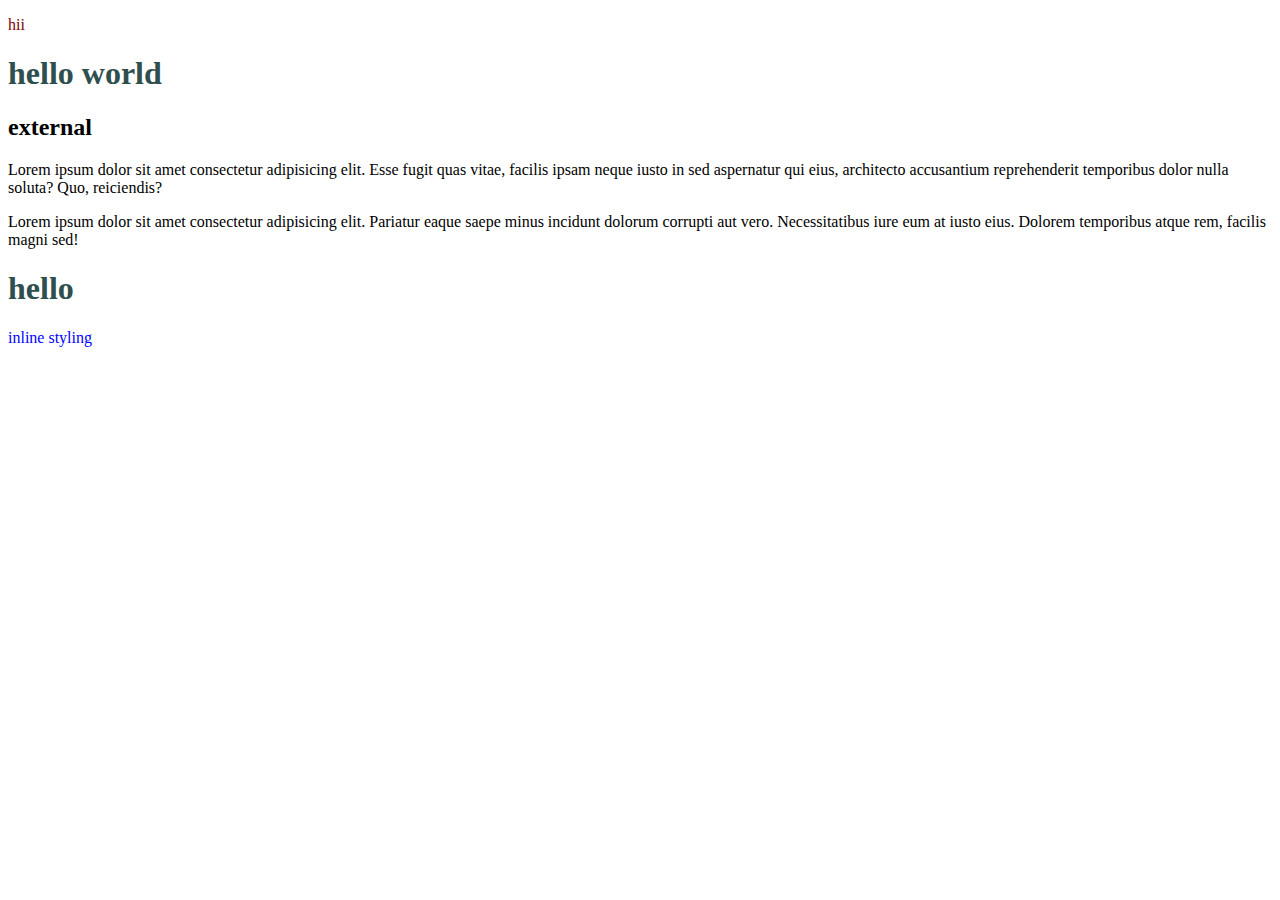
<file: index.html>
<!DOCTYPE html>
<html lang="en">
<head>
    <meta charset="UTF-8">
    <meta name="viewport" content="width=, initial-scale=1.0">
    <title>css selectors</title>
    <link rel="stylesheet" href="./#style.css">
    <style>
        h1{
            color:darkslategray

        }
    </style>
</head>
<body>
 <p style="color:maroon;" >hii</p>
 <h1>hello world</h1>
 <h2>external</h2>
 <p class ="par">Lorem ipsum dolor sit amet consectetur adipisicing elit. Esse fugit quas vitae, facilis ipsam neque iusto in sed aspernatur qui eius, architecto accusantium reprehenderit temporibus dolor nulla soluta? Quo, reiciendis?</p>
 <p class="par"  id="jk">Lorem ipsum dolor sit amet consectetur adipisicing elit. Pariatur eaque saepe minus incidunt dolorum corrupti aut vero. Necessitatibus iure eum at iusto eius. Dolorem temporibus atque rem, facilis magni sed!</p> 
 <!--you can assign one class to multiple elements, -->
 <!--or you can assign multiple classes to single elements, -->

 <div>
    <h1>hello</h1>
 </div>
 <p style="color: blue;">inline styling</p>

</body>
</html>
</file>
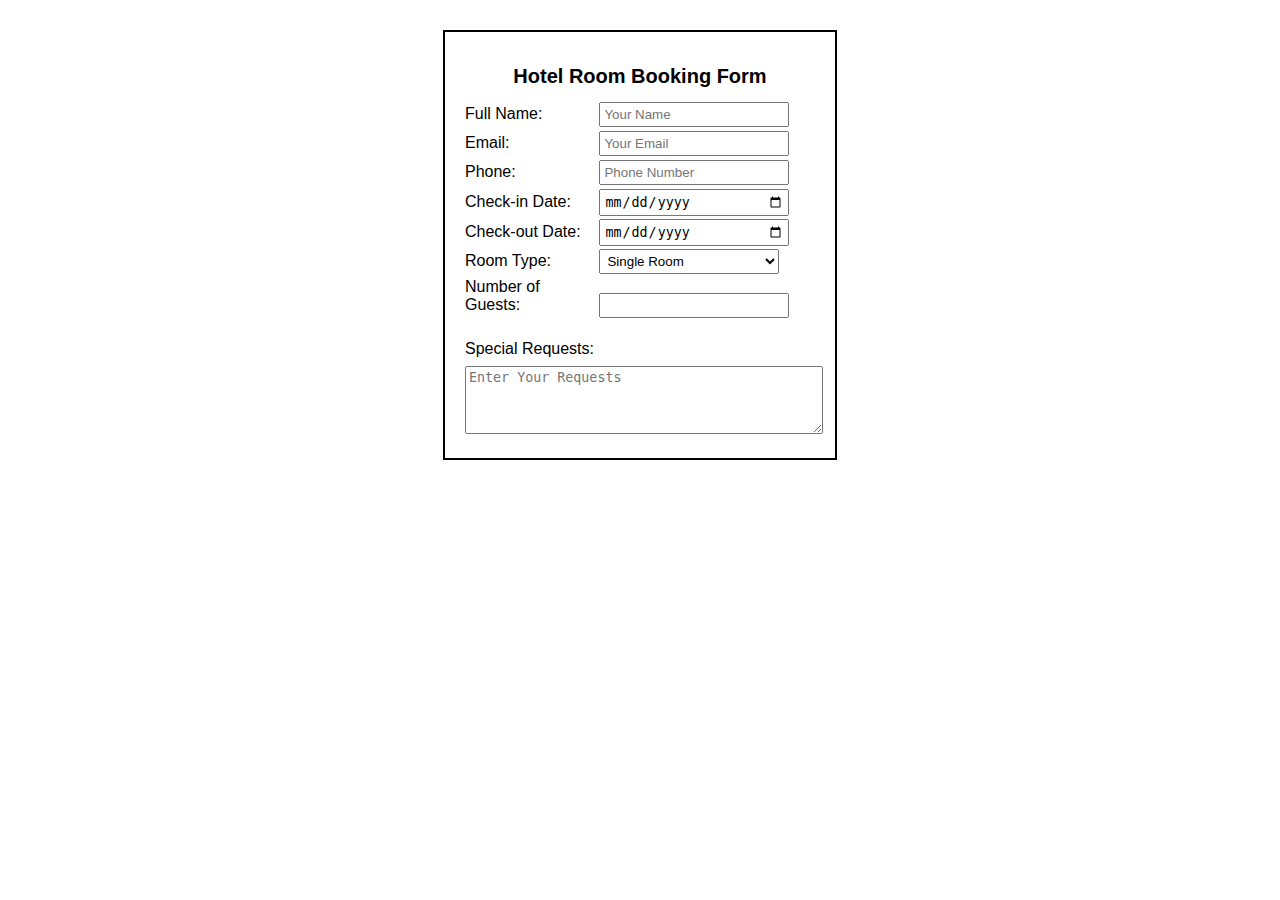
<file: c4.html>
<!DOCTYPE html>
<html lang="en">
<head>
    <meta charset="UTF-8">
    <meta name="viewport" content="width=device-width, initial-scale=1.0">
    <title>Hotel Room Booking Form</title>

    <style>
        body {
            font-family: Arial, sans-serif;
            text-align: center;
        }

        #form-container {
            width: 350px;
            margin: 30px auto;
            padding: 20px;
            border: 2px solid black; /* Rectangular border */
            background-color: white; /* Removes green color */
        }

        form {
            text-align: left;
            margin-top: 10px;
        }

        label {
            display: inline-block;
            width: 130px;
            margin-bottom: 8px;
        }

        input, select, textarea {
            width: 180px;
            padding: 3px;
        }

        textarea {
            width: 100%;
        }

        h1 {
            font-size: 20px;
            text-decoration: none;
        }

        .btns {
            margin-top: 10px;
            text-align: center;
        }
    </style>

</head>
<body>

    <div id="form-container">
        <h1>Hotel Room Booking Form</h1>

        <form>
            <label for="name">Full Name:</label>
            <input type="text" id="name" placeholder="Your Name"><br>

            <label for="email">Email:</label>
            <input type="email" id="email" placeholder="Your Email"><br>

            <label for="phone">Phone:</label>
            <input type="text" id="phone" placeholder="Phone Number"><br>

            <label for="checkin">Check-in Date:</label>
            <input type="date" id="checkin"><br>

            <label for="checkout">Check-out Date:</label>
            <input type="date" id="checkout"><br>

            <label for="room">Room Type:</label>
            <select id="room">
                <option>Single Room</option>
                <option>Double Room</option>
                <option>Suite</option>
            </select><br>

            <label for="guests">Number of Guests:</label>
            <input type="number" id="guests" min="1"><br><br>

            <label>Special Requests:</label><br>
            <textarea rows="4" placeholder="Enter Your Requests"></textarea><br></form></div></body></html>
</file>
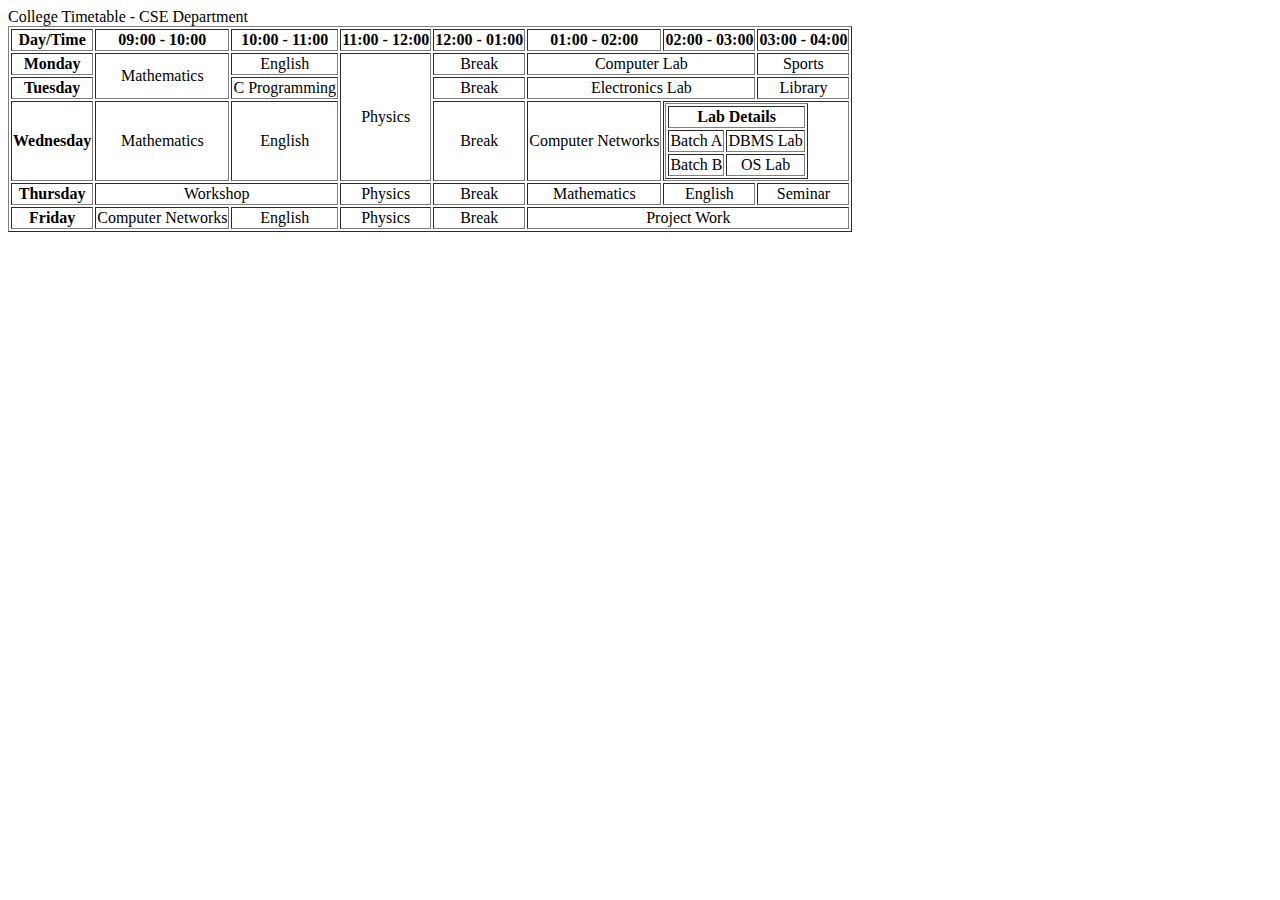
<file: f3.html>
<!DOCTYPE html>
<html lang="en">
<head>
    <meta charset="UTF-8">
    <meta name="viewport" content="width=device-width, initial-scale=1.0">
    <title>College Timetable</title>
</head>
<body>
    <table border="1" style="text-align: center;">
        <thead style="text-align: center;">College Timetable - CSE Department</thead>
        <tr>
            <th>Day/Time</th>
            <th>09:00 - 10:00</th>
            <th>10:00 - 11:00</th>
            <th>11:00 - 12:00</th>
            <th>12:00 - 01:00</th>
            <th>01:00 - 02:00</th>
            <th>02:00 - 03:00</th>
            <th>03:00 - 04:00</th>
        </tr>
        <tr>
            <th>Monday</th>
            <td rowspan="2">Mathematics</td>
            <td>English</td>
            <td rowspan="3">Physics</td>
            <td>Break</td>
            <td colspan="2">Computer Lab</td>
            <td>Sports</td>
        </tr>
        <tr>
            <th>Tuesday</th>
            <td>C Programming</td>
            <td>Break</td>
            <td colspan="2">Electronics Lab</td>
            <td>Library</td>
        </tr>
        <tr>
            <th>Wednesday</th>
            <td>Mathematics</td>
            <td>English</td>
            <td>Break</td>
            <td>Computer Networks</td>
            <td colspan="2" style="text-align: center;">
                <table border="1">
                    <tr>
                        <th colspan="2">Lab Details</th>
                    </tr>
                    <tr>
                        <td>Batch A</td>
                        <td>DBMS Lab</td>
                    </tr>
                    <tr>
                        <td>Batch B</td>
                        <td>OS Lab</td>
                    </tr>
                </table>
            </td>
        </tr>
        <tr>
            <th>Thursday</th>
            <td colspan="2">Workshop</td>
            <td>Physics</td>
            <td>Break</td>
            <td>Mathematics</td>
            <td>English</td>
            <td>Seminar</td>
        </tr>
        <tr>
            <th>Friday</th>
            <td>Computer Networks</td>
            <td>English</td>
            <td>Physics</td>
            <td>Break</td>
            <td colspan="3">Project Work</td>
        </tr>
    </table>
</body>
</html>
</file>
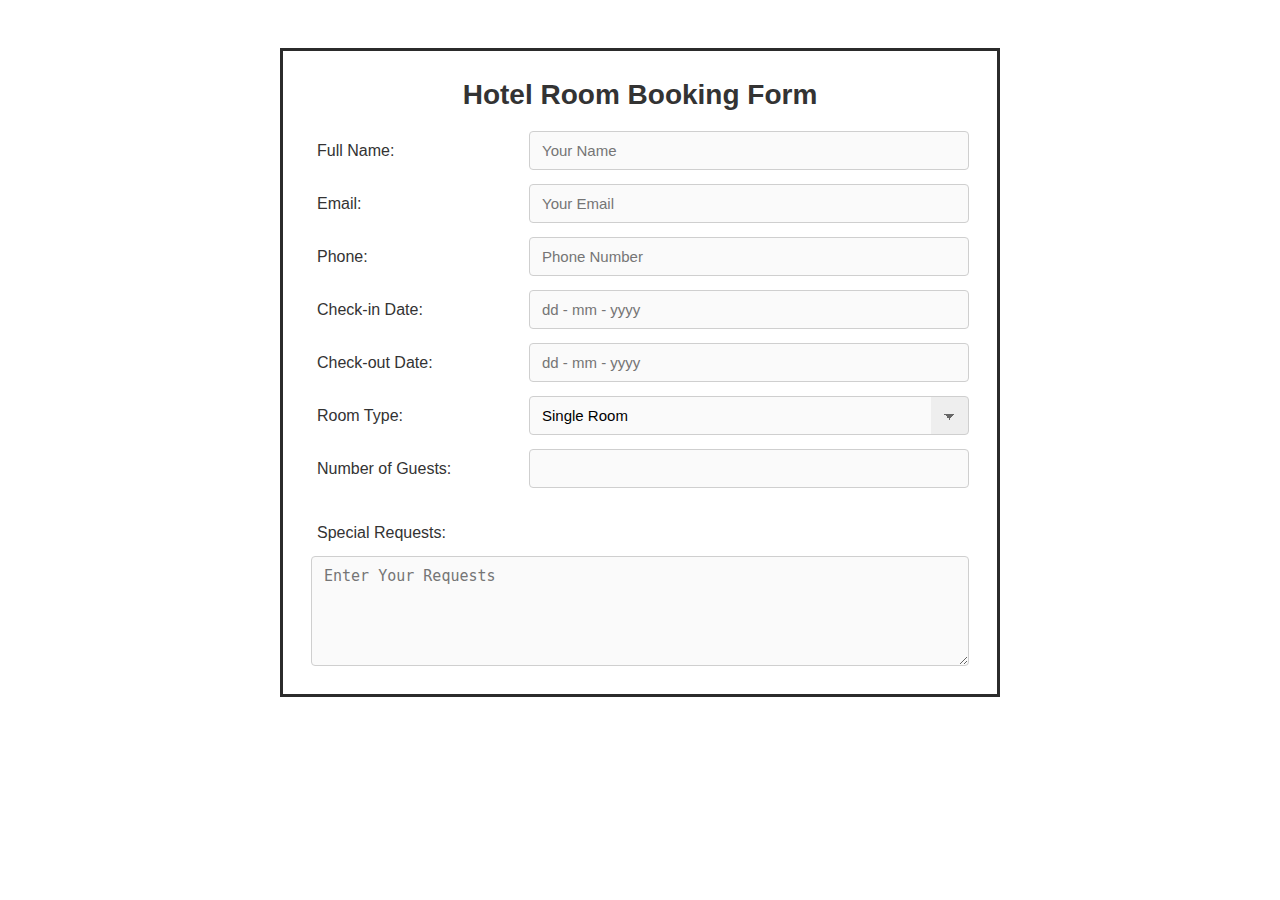
<file: f4.html>
<!doctype html>
<html lang="en">
<head>
  <meta charset="utf-8" />
  <meta name="viewport" content="width=device-width,initial-scale=1" />
  <title>Hotel Room Booking Form</title>
  <style>
    :root{
      --border:#2b2b2b;
      --label:#333;
      --input-bg:#fafafa;
    }
    body{
      font-family: "Segoe UI", Roboto, Arial, sans-serif;
      background: #fff;
      display:flex;
      align-items:flex-start;
      justify-content:center;
      padding:40px;
      color:var(--label);
    }
    .booking-card{
      border:3px solid var(--border);
      max-width:720px;
      width:100%;
      padding:28px;
      box-sizing:border-box;
    }
    h1{
      text-align:center;
      margin:0 0 20px;
      font-size:28px;
      font-weight:700;
    }
    form{
      display:grid;
      grid-template-columns: 200px 1fr;
      grid-row-gap:14px;
      grid-column-gap:18px;
      align-items:center;
    }
    label{
      justify-self:start;
      padding-left:6px;
      font-size:16px;
    }
    .full-row{
      grid-column:1 / -1;
    }
    input[type="text"],
    input[type="email"],
    input[type="tel"],
    select,
    textarea{
      width:100%;
      padding:10px 12px;
      border:1.5px solid #cfcfcf;
      border-radius:4px;
      background:var(--input-bg);
      font-size:15px;
      box-sizing:border-box;
    }
    select{
      appearance:none;
      -webkit-appearance:none;
      -moz-appearance:none;
      background-image:linear-gradient(45deg, transparent 50%, #666 50%),
                        linear-gradient(135deg, #666 50%, transparent 50%),
                        linear-gradient(to right, #eee, #eee);
      background-position: calc(100% - 18px) calc(1em + 2px), calc(100% - 13px) calc(1em + 2px), 100% 0;
      background-size: 6px 6px, 6px 6px, 2.5em 2.5em;
      background-repeat: no-repeat;
      padding-right:36px;
    }
    textarea{
      min-height:110px;
      resize:vertical;
    }
    .small-input{
      width:100px;
    }
    /* spacing to visually mirror the sample */
    .spacer{
      height:8px;
      grid-column:1 / -1;
    }
  </style>
</head>
<body>
  <div class="booking-card" role="region" aria-label="Hotel room booking form">
    <h1>Hotel Room Booking Form</h1>

    <form autocomplete="on" novalidate>
      <label for="fullname">Full Name:</label>
      <input id="fullname" name="fullname" type="text" placeholder="Your Name" required />

      <label for="email">Email:</label>
      <input id="email" name="email" type="email" placeholder="Your Email" required />

      <label for="phone">Phone:</label>
      <input id="phone" name="phone" type="tel" placeholder="Phone Number" />

      <label for="checkin">Check-in Date:</label>
      <input id="checkin" name="checkin" type="text" placeholder="dd - mm - yyyy" />

      <label for="checkout">Check-out Date:</label>
      <input id="checkout" name="checkout" type="text" placeholder="dd - mm - yyyy" />

      <label for="roomtype">Room Type:</label>
      <select id="roomtype" name="roomtype" aria-label="Room type">
        <option value="single" selected>Single Room</option>
        <option value="double">Double Room</option>
        <option value="suite">Suite</option>
      </select>

      <label for="guests">Number of Guests:</label>
      <input id="guests" name="guests" type="text" placeholder="" />

      <div class="spacer"></div>

      <label class="full-row" for="requests">Special Requests:</label>
      <textarea id="requests" name="requests" class="full-row" placeholder="Enter Your Requests"></textarea>
    </form>
  </div>
</body>
</html>
</file>
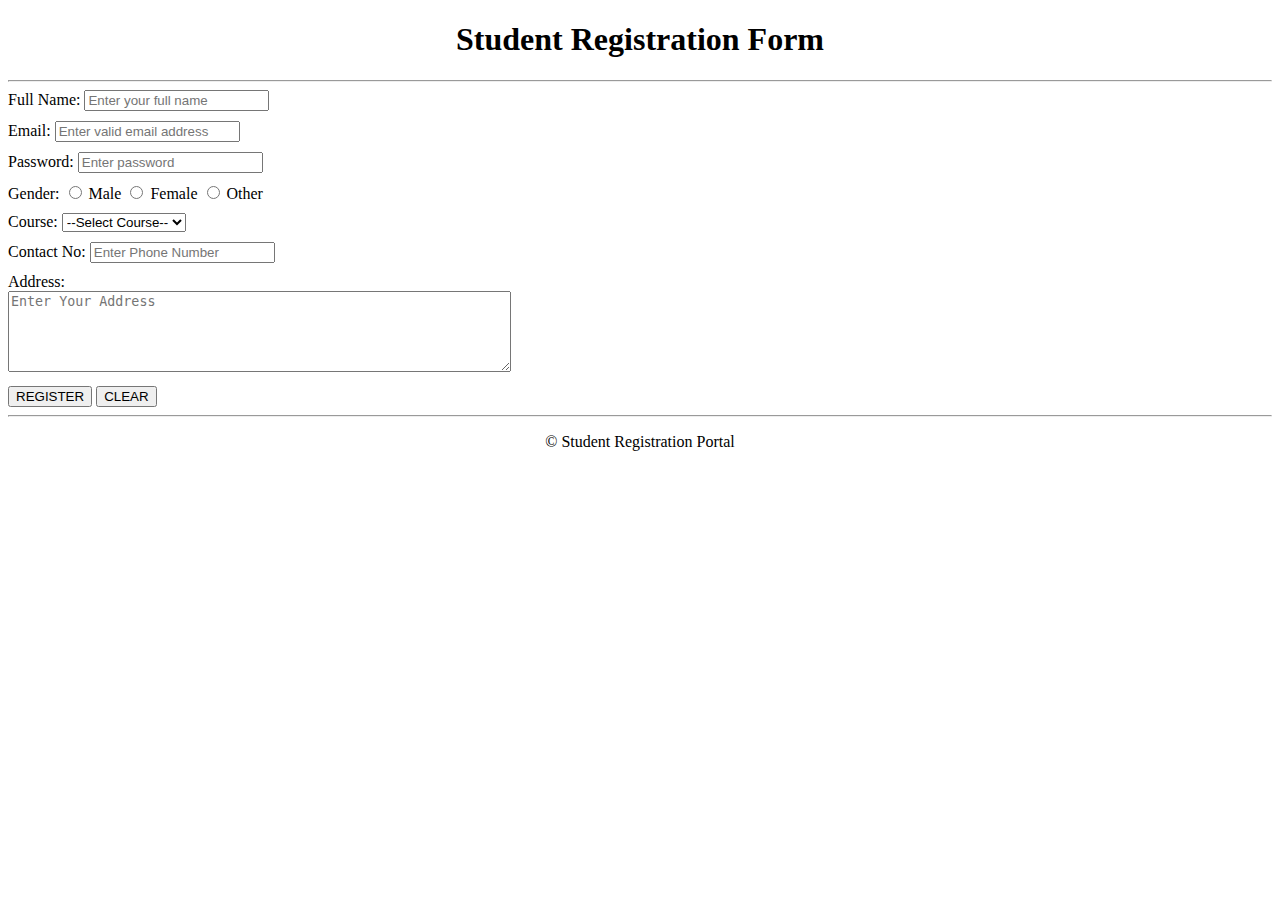
<file: f5.html>
<!DOCTYPE html>
<html lang="en">
<head>
    <meta charset="UTF-8">
    <meta name="viewport" content="width=device-width, initial-scale=1.0">
    <title>student form</title>
</head>
<body>
    <h1 style="text-align: center;">Student Registration Form</h1>
    <hr>
    <form action="post">
        <div style="margin-bottom: 10px;">
            <label for="name">Full Name:</label>
            <input type="text" name="name" id="name" placeholder="Enter your full name">
        </div>
        <div style="margin-bottom: 10px;">
            <label for="mail">Email:</label>
            <input type="text" name="mail" id="mail" placeholder="Enter valid email address">
        </div>
        <div style="margin-bottom: 10px;">
            <label for="pass">Password:</label>
            <input type="password" name="pass" id="pass" placeholder="Enter password">
        </div>
        <div style="margin-bottom: 10px;">
            <label for="gender">Gender:</label>
            <input type="radio" name="gender" id="male" value="Male">
            <label for="male">Male</label>
            <input type="radio" name="gender" id="female" value="female">
            <label for="female">Female</label>
            <input type="radio" name="gender" id="other" value="other">
            <label for="other">Other</label>
        </div>
        <div style="margin-bottom: 10px;">
            <label for="course">Course:</label>
            <select name="course" id="course">
                <option value="coursee">--Select Course--</option>
                <option value="btech">B.tech</option>
                <option value="bca">BCA</option>
                <option value="bsc">B.Sc.</option>
            </select>
        </div>
        <div style="margin-bottom: 10px;">
            <label for="no.">Contact No:</label>
            <input type="text" name="no." id="no." placeholder="Enter Phone Number">
        </div>
        Address:
        <div style="margin-bottom: 10px;">
            <textarea name="address" id="address" rows="5" cols="60" placeholder="Enter Your Address"></textarea>
        </div>
    <div>
        <input type="submit" value="REGISTER">
        <input type="reset" value="CLEAR">
    </div>
    </form>
    <hr>
    <p style="text-align: center;">&copy; Student Registration Portal</p>
    
</body>
</html>
</file>
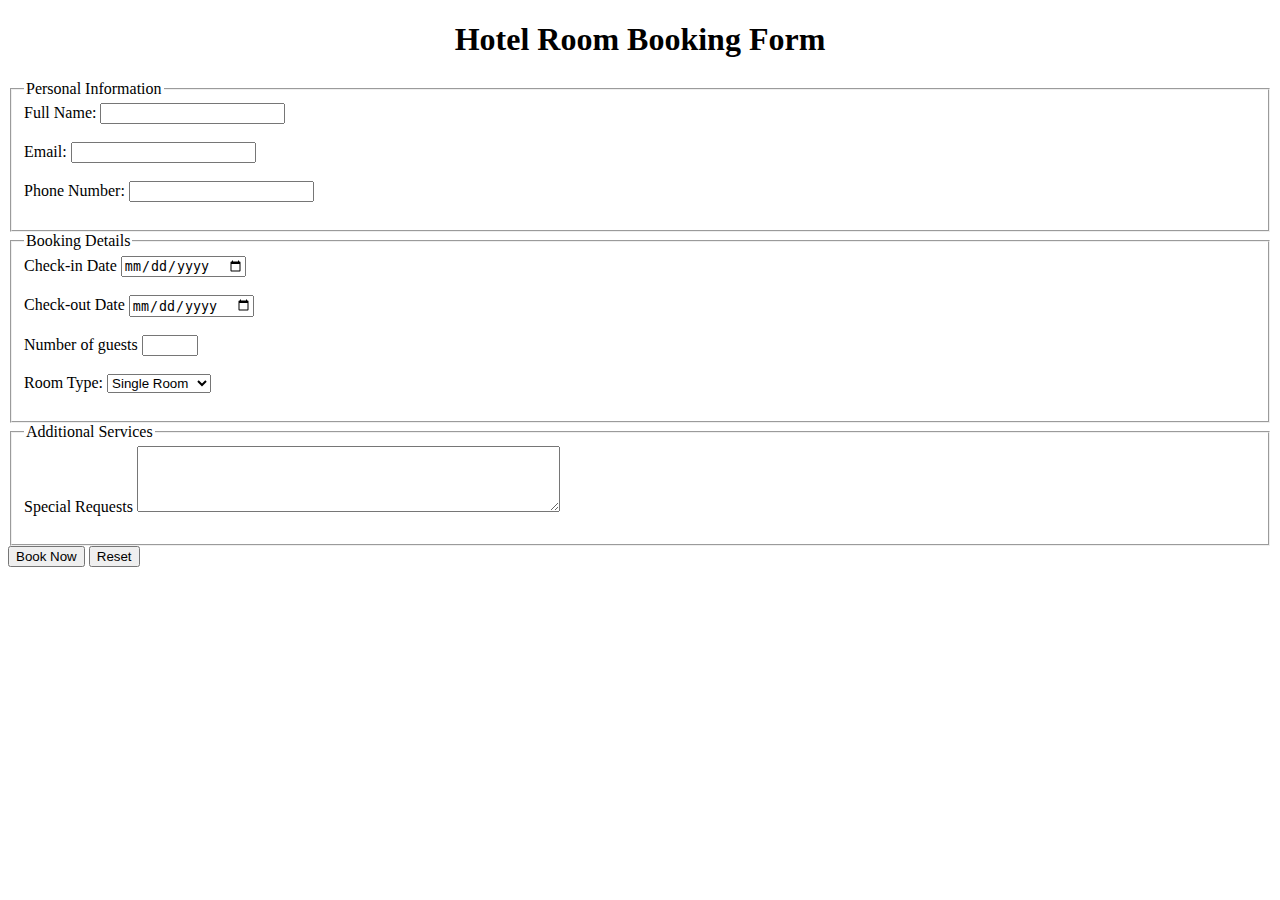
<file: ff4.html>
<!DOCTYPE html>
<html lang="en">
<head>
    <meta charset="UTF-8">
    <meta name="viewport" content="width=device-width, initial-scale=1.0">
    <title>Hotel Booking Form</title>
</head>
<body>
    <h1 style="text-align:center">Hotel Room Booking Form</h1>
    <form>
        <form action="#" method="post">
            <!--personal information-->
            <fieldset>
                <legend>Personal Information</legend>
            <label for="Name">Full Name:</label>
            <input type="text" id="Name" name="Name" required>
            <br><br>
            <label for="Email">Email:</label>
            <input type="email" id="Email" name="Email" required>
            <br><br>
            <label for="phone">Phone Number:</label>
            <input type="tel" id="phone" name="phone" required>
            <br><br>
            </fieldset>
            <!--booking details-->
            <fieldset>
                <legend>Booking Details</legend>
            <label for="checkin">Check-in Date</label>
            <input type="date" id="checkin" name="checkin" required>
            <br><br>
            <label for="checkout">Check-out Date</label>
            <input type="date" id="checkout" name="checkout" required>
            <br><br>
            <label for="guests">Number of guests</label>
            <input type="number" id="guests" name="guests" min="1" max="10" required>
            <br><br>
            <label for="room">Room Type:</label>
            <select id="room" name="room" required>
                <option value="single">Single Room</option>
                <option value="double">Double Room</option>
                <option value="suite">Suite</option>
            </select>
            <br><br>
            </fieldset>
            <!--special requests-->
            <fieldset>
                <legend>Additional Services</legend>
            <label for="requests">Special Requests</label>
            <textarea id="requests" name="requests" rows="4" cols="50"></textarea>
            <br><br>
            </fieldset>
            <!--Buttons-->
            <button type="submit">Book Now</button>
            <button type="reset">Reset</button>

    </form>
</body>
</html>
</file>
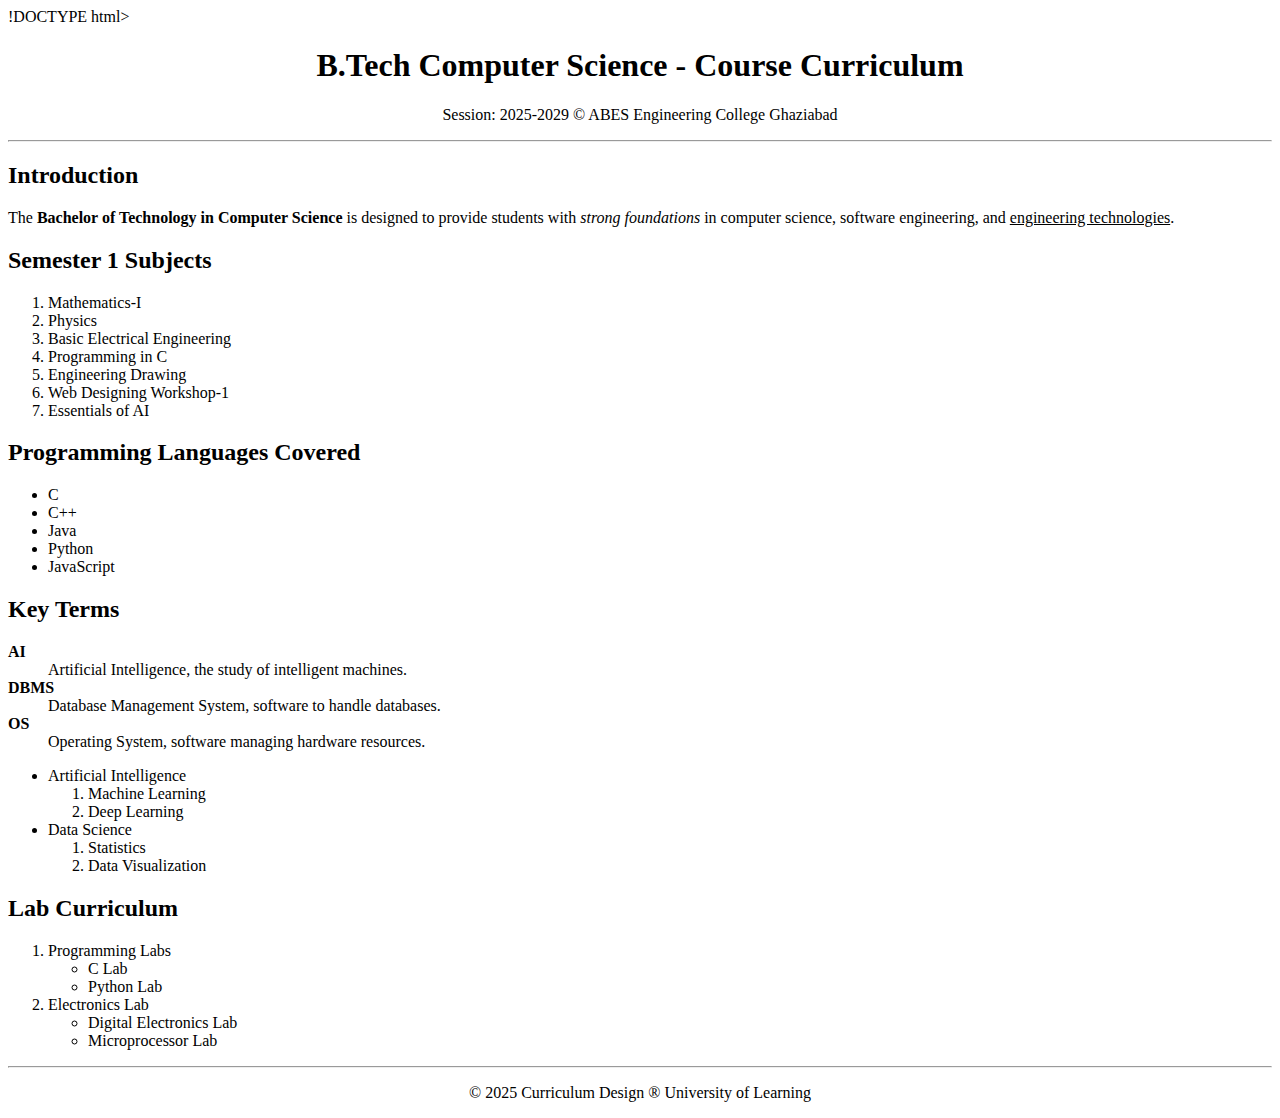
<file: FILE1.html>
!DOCTYPE html>
<html lang="en">
<head>
    <meta charset="UTF-8">
    <meta name="viewport" content="width=device-width, initial-scale=1.0">
    <title>My First Webpage</title>
</head>
<body>
    <h1 style="text-align: center;">B.Tech Computer Science - Course Curriculum</h1>
    <p style="text-align: center;">Session: 2025-2029 &copy; ABES Engineering College Ghaziabad</p>
    <hr>
    <h2>Introduction</h2>
    <p>
        The <strong>Bachelor of Technology in Computer Science</strong> is designed to provide students with <i> strong foundations </i>
        in computer science, software engineering, and <u> engineering technologies</u>.
    </p>
    <h2>Semester 1 Subjects</h2>
    <ol>
        <li>Mathematics-I</li>
        <li>Physics</li>
        <li>Basic Electrical Engineering</li>
        <li>Programming in C</li>
        <li>Engineering Drawing</li>
        <li>Web Designing Workshop-1</li>
        <li>Essentials of AI</li>
    </ol>
    <h2>Programming Languages Covered</h2>
    <ul>
        <li>C</li>
        <li>C++</li>
        <li>Java</li>
        <li>Python</li>
        <li>JavaScript</li>
    </ul>
    <h2>Key Terms</h2>
    <dl>
        <dt><strong>AI</strong></dt>
        <dd>Artificial Intelligence, the study of intelligent machines.</dd>
        <dt><strong>DBMS</strong></dt>
        <dd>Database Management System, software to handle databases.</dd>
        <dt><strong>OS</strong></dt>
        <dd>Operating System, software managing hardware resources.</dd>
    </dl>
    <ul>
        <li>Artificial Intelligence</li>
        <ol>
            <li>Machine Learning</li>
            <li>Deep Learning</li>
        </ol>
        <li>Data Science</li>
        <ol>
            <li>Statistics</li>
            <li>Data Visualization</li>
        </ol>
    </ul>
    <h2>Lab Curriculum</h2>
    <ol>
        <li>Programming Labs</li>
        <ul>
            <li>C Lab</li>
            <li>Python Lab</li>
        </ul>
        <li>Electronics Lab</li>
        <ul>
            <li>Digital Electronics Lab</li>
            <li>Microprocessor Lab</li>
        </ul>
    </ol>
    <hr>
    <p style="text-align: center;">&copy; 2025 Curriculum Design &reg; University of Learning</p>
</body>
</html>
</file>
